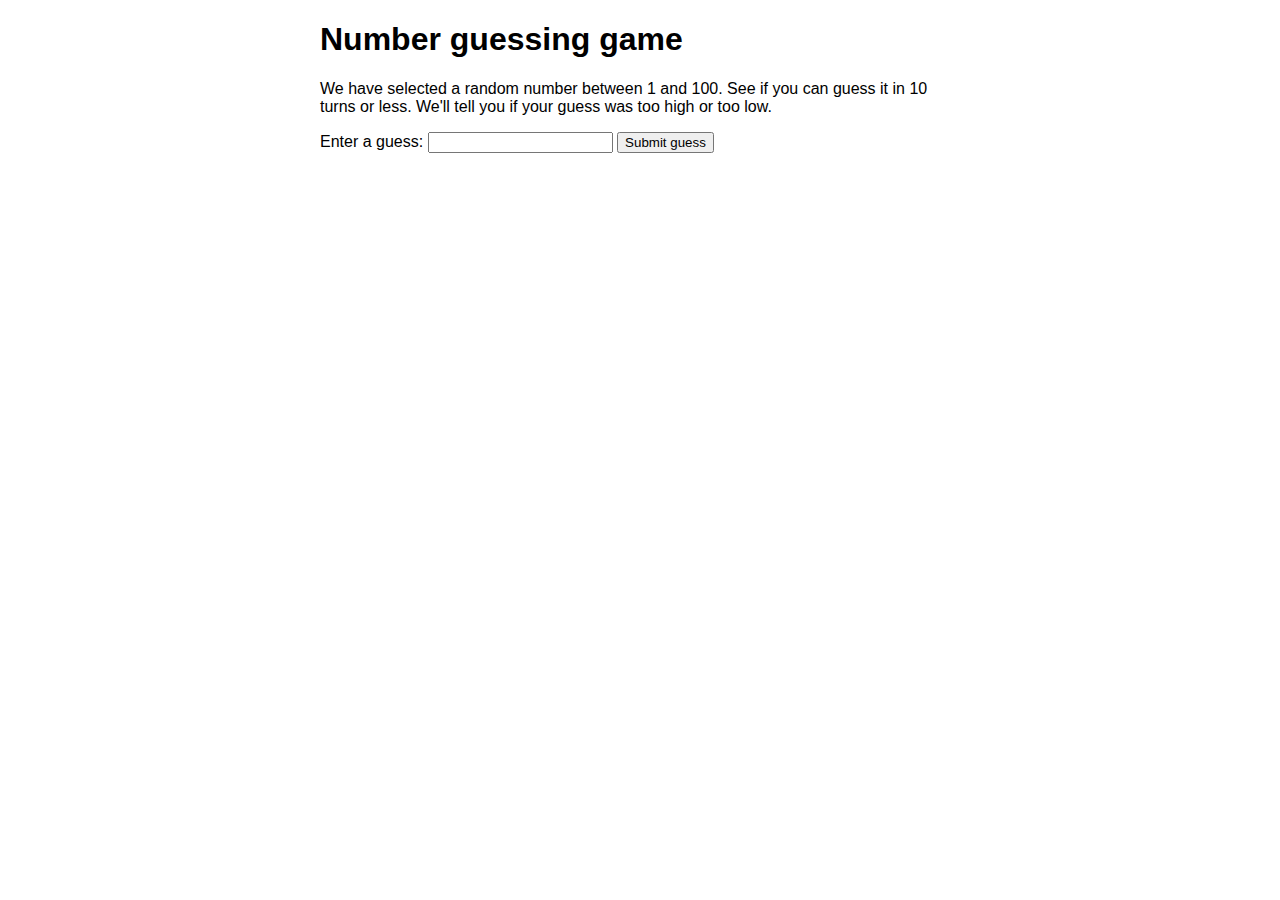
<file: index.html>
<!DOCTYPE html>
<html lang="en-us">
  <head>
    <meta charset="utf-8">

    <title>Number guessing game</title>

    <style>
      html {
        font-family: sans-serif;
      }
      body {
        width: 50%;
        max-width: 800px;
        min-width: 480px;
        margin: 0 auto;
      }
      .lastResult {
        color: white;
        padding: 3px;
      }
    </style>
  </head>

  <body>
      <h1>Number guessing game</h1>

      <p>We have selected a random number between 1 and 100. See if you can guess it in 10 turns or less. We'll tell you if your guess was too high or too low.</p>

<div class="form">
  <label for="guessField">Enter a guess: </label>
  <input type="text" id="guessField" class="guessField">
  <input type="submit" value="Submit guess" class="guessSubmit">
</div>

<div class="resultParas">
  <p class="guesses"></p>
  <p class="lastResult"></p>
  <p class="lowOrHi"></p>
</div>

</body>

<script>
  let randomNumber = Math.floor(Math.random() * 100) + 1;

  const guesses = document.querySelector('.guesses');
  const lastResult = document.querySelector('.lastResult');
  const lowOrHi = document.querySelector('.lowOrHi');
  const guessSubmit = document.querySelector('.guessSubmit');
  const guessField = document.querySelector('.guessField');

  let guessCount = 1;
  let resetButton;

  function checkGuess() {

    const userGuess = Number(guessField.value);
    if(guessCount === 1) {
      guesses.textContent = 'Previous guesses: ';
    }
    guesses.textContent += userGuess + ' ';

    if(userGuess === randomNumber) {
      lastResult.textContent = 'Congratulations! You got it right!';
      lastResult.style.backgroundColor = 'green';
      lowOrHi.textContent = '';
      setGameOver();
    } else if(guessCount === 10) {
      lastResult.textContent = '!!!GAME OVER!!!';
      setGameOver();
    } else {
      lastResult.textContent = 'Wrong!';
      lastResult.style.backgroundColor = 'red';
      if(userGuess < randomNumber) {
        lowOrHi.textContent = 'Last guess was too low!';
      } else if(userGuess > randomNumber) {
        lowOrHi.textContent = 'Last guess was too high!';
      }
    }

    guessCount++;
    guessField.value = '';
    guessField.focus();
  }

    guessSubmit.addEventListener('click', checkGuess);

  function setGameOver() {
	  guessField.disabled = true;
	  guessSubmit.disabled = true;
	  resetButton = document.createElement('button');
	  resetButton.textContent = 'Start new game';
	  document.body.appendChild(resetButton);
        resetButton.addEventListener('click', resetGame);
  }

  function resetGame() {
	  guessCount = 1;

    const resetParas = document.querySelectorAll('.resultParas p');
    for (const resetPara of resetParas) {
      resetPara.textContent = '';
    }
	  resetButton.parentNode.removeChild(resetButton);

	  guessField.disabled = false;
	  guessSubmit.disabled = false;
	  guessField.value = '';
	  guessField.focus();

	  lastResult.style.backgroundColor = 'white';

	  randomNumber = Math.floor(Math.random() * 100) + 1;
  }
</script>
</html>
</file>
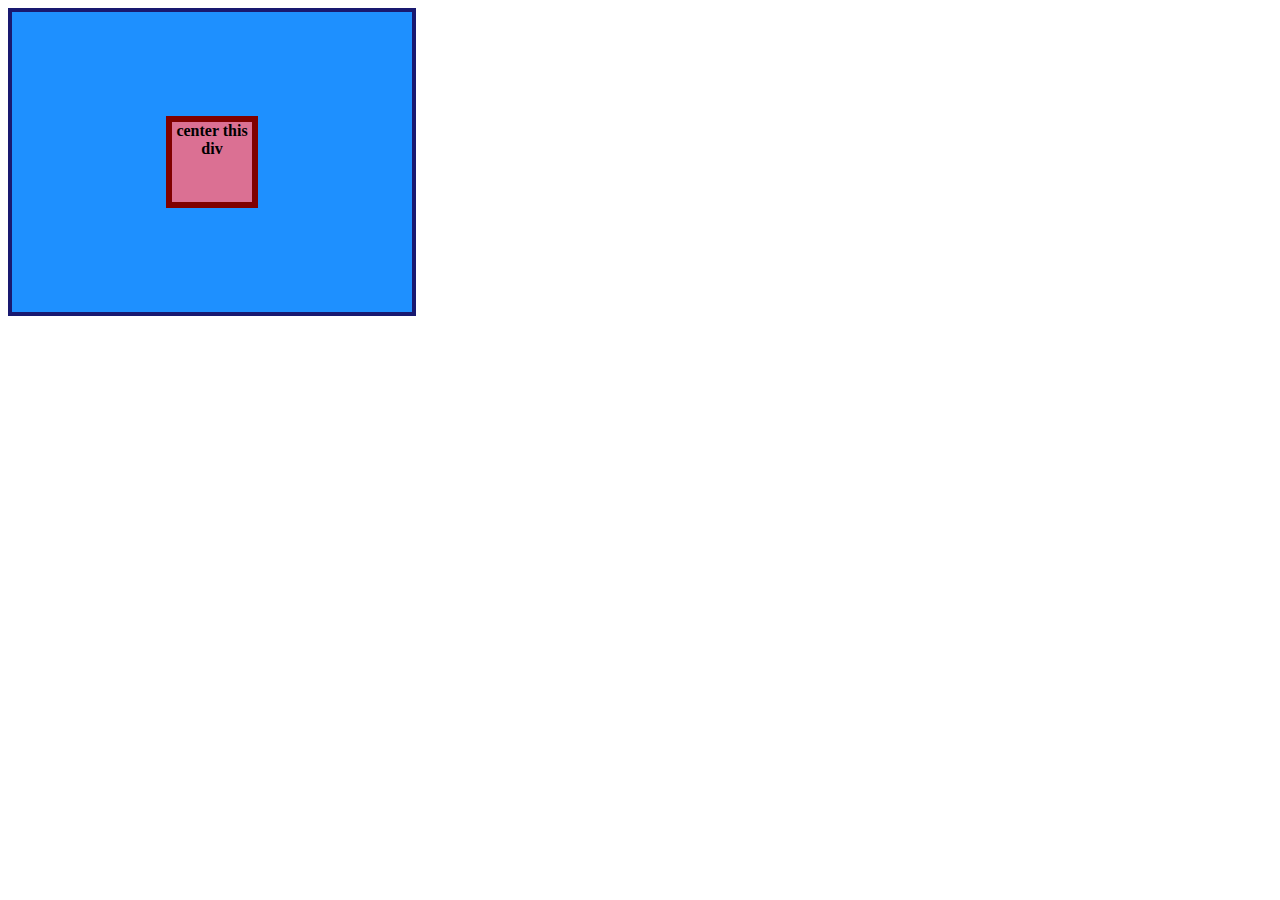
<file: flex/01-flex-center/index.html>
<!DOCTYPE html>
<html lang="en">
  <head>
    <meta charset="UTF-8">
    <meta http-equiv="X-UA-Compatible" content="IE=edge">
    <meta name="viewport" content="width=device-width, initial-scale=1.0">
    <title>CENTER THIS DIV</title>
    <link rel="stylesheet" href="style.css">
  </head>
  <body >
    <div class="container">
      <div class="box">center this div</div>
    </div>
  </body>
</html>
</file>
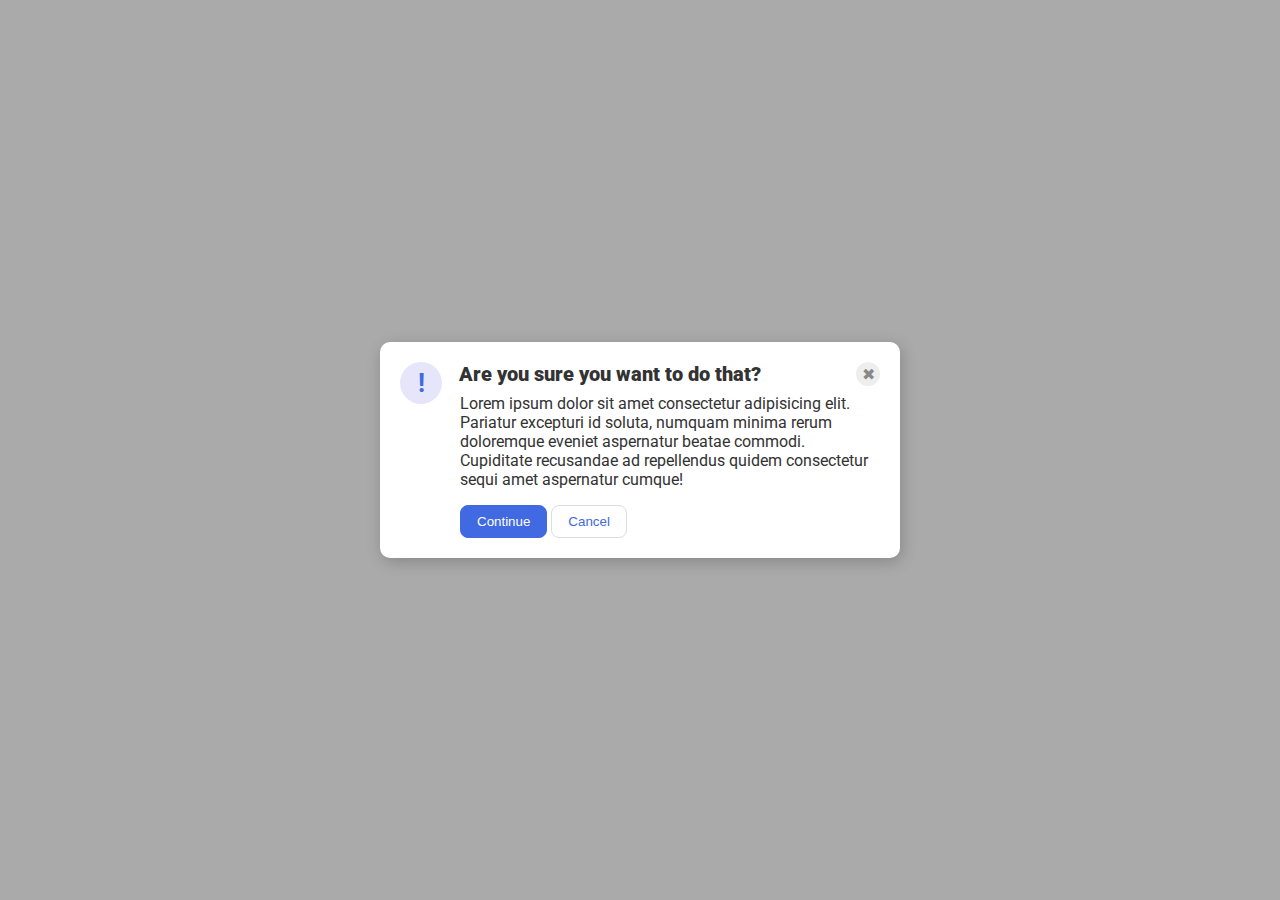
<file: flex/05-flex-modal/index.html>
<!DOCTYPE html>
<html lang="en">
  <head>
    <meta charset="UTF-8">
    <meta http-equiv="X-UA-Compatible" content="IE=edge">
    <meta name="viewport" content="width=device-width, initial-scale=1.0">
    <link rel="stylesheet" href="style.css">
    <title>Modal</title>
  </head>
  <body>
    <div class="modal">

    <div class="first">
      <div class="icon">!</div>
      <div class="header">Are you sure you want to do that?</div>
      <div class="close-button">✖</div>
    </div>

      <div class="text">Lorem ipsum dolor sit amet consectetur adipisicing elit. Pariatur excepturi id soluta, numquam minima rerum doloremque eveniet aspernatur beatae commodi. Cupiditate recusandae ad repellendus quidem consectetur sequi amet aspernatur cumque!</div>
      <button class="continue">Continue</button>
      <button class="cancel">Cancel</button>
    </div>
  </body>
</html>
</file>
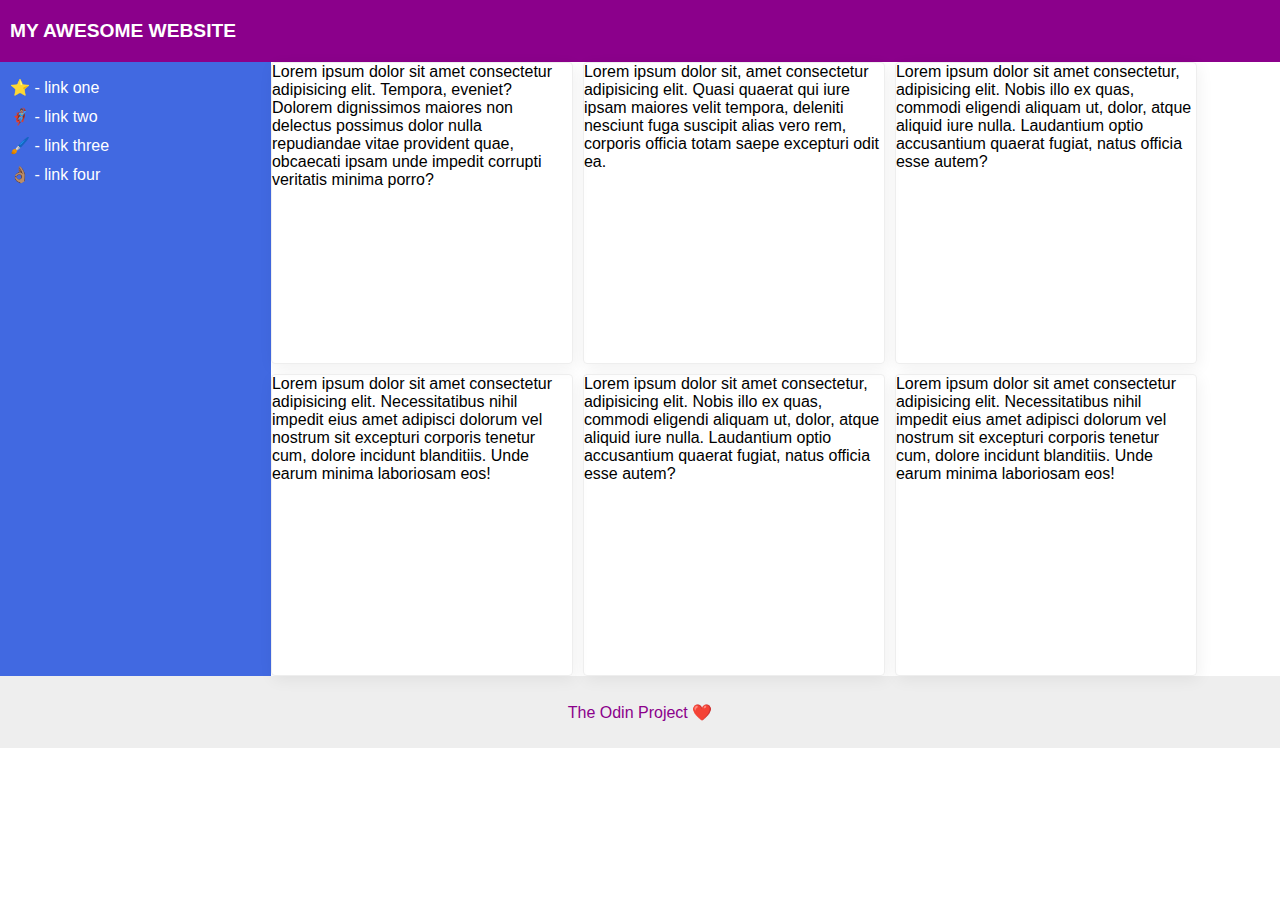
<file: flex/07-flex-layout-2/index.html>
<!DOCTYPE html>
<html lang="en">
  <head>
    <meta charset="UTF-8">
    <meta http-equiv="X-UA-Compatible" content="IE=edge">
    <meta name="viewport" content="width=device-width, initial-scale=1.0">
    <title>The Holy Grail</title>
    <link rel="stylesheet" href="style.css">
  </head>
  <body>
    <div class="header">
      MY AWESOME WEBSITE
    </div>

    <div class="all">
      <div class="sidebar">
        <ul>
          <li><a href="#">⭐ - link one</a></li>
          <li><a href="#">🦸🏽‍♂️ - link two</a></li>
          <li><a href="#">🖌️ - link three</a></li>
          <li><a href="#">👌🏽 - link four</a></li>
        </ul>
      </div>
  
      <div class="content">
        <div class="card">Lorem ipsum dolor sit amet consectetur adipisicing elit. Tempora, eveniet? Dolorem dignissimos maiores non delectus possimus dolor nulla repudiandae vitae provident quae, obcaecati ipsam unde impedit corrupti veritatis minima porro?</div>
        <div class="card">Lorem ipsum dolor sit, amet consectetur adipisicing elit. Quasi quaerat qui iure ipsam maiores velit tempora, deleniti nesciunt fuga suscipit alias vero rem, corporis officia totam saepe excepturi odit ea.</div>
        <div class="card">Lorem ipsum dolor sit amet consectetur, adipisicing elit. Nobis illo ex quas, commodi eligendi aliquam ut, dolor, atque aliquid iure nulla. Laudantium optio accusantium quaerat fugiat, natus officia esse autem?</div>
        <div class="card">Lorem ipsum dolor sit amet consectetur adipisicing elit. Necessitatibus nihil impedit eius amet adipisci dolorum vel nostrum sit excepturi corporis tenetur cum, dolore incidunt blanditiis. Unde earum minima laboriosam eos!</div>
        <div class="card">Lorem ipsum dolor sit amet consectetur, adipisicing elit. Nobis illo ex quas, commodi eligendi aliquam ut, dolor, atque aliquid iure nulla. Laudantium optio accusantium quaerat fugiat, natus officia esse autem?</div>
        <div class="card">Lorem ipsum dolor sit amet consectetur adipisicing elit. Necessitatibus nihil impedit eius amet adipisci dolorum vel nostrum sit excepturi corporis tenetur cum, dolore incidunt blanditiis. Unde earum minima laboriosam eos!</div>
      </div>
    </div>

    <div class="footer">
      The Odin Project ❤️
    </div>
  </body>
</html>
</file>
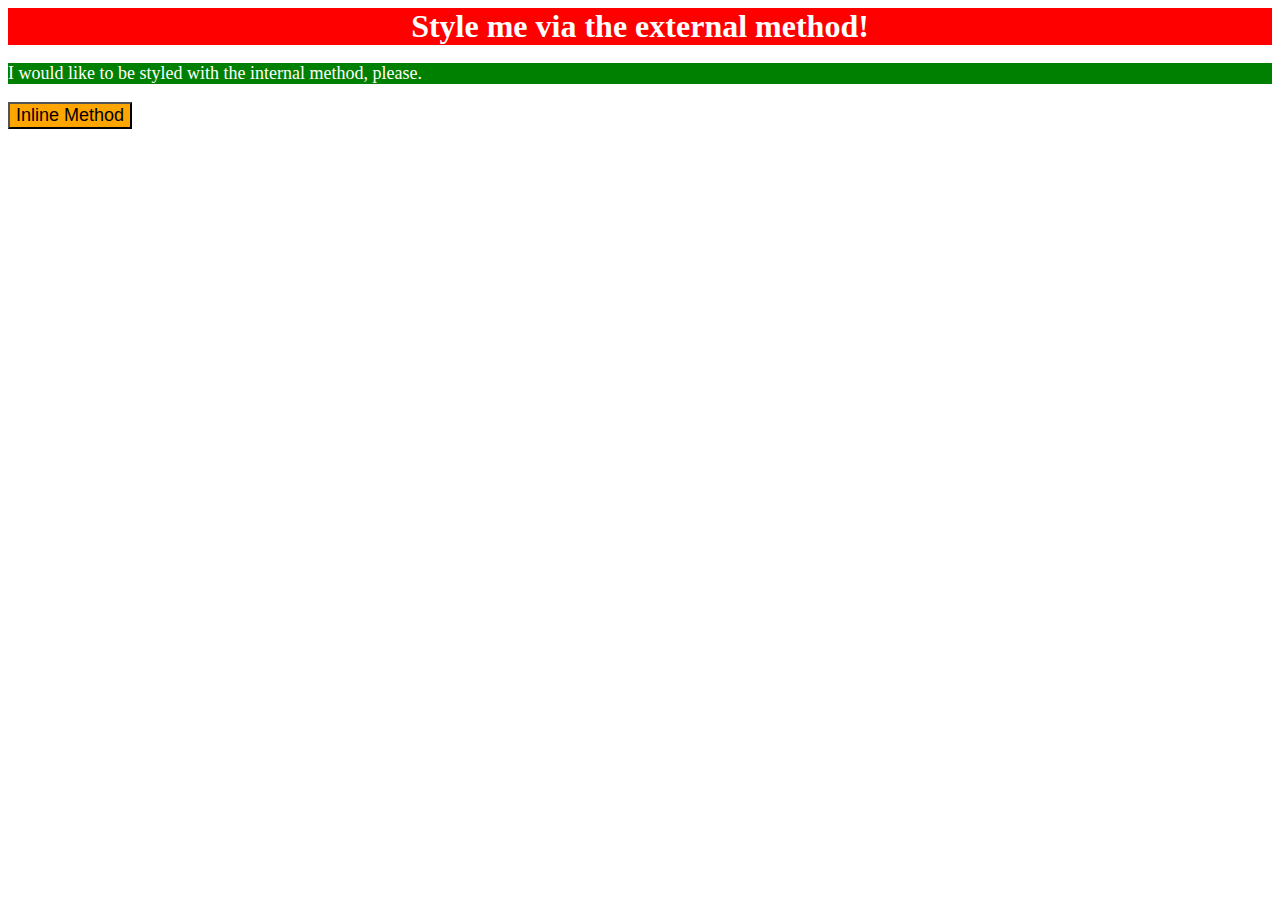
<file: foundations/01-css-methods/index.html>
<!DOCTYPE html>
<html lang="en">
  <head>
    <style>
      p {
        background-color: green;
        color: white;
        font-size: 18px;
      }
    </style>
    <meta charset="UTF-8">
    <meta http-equiv="X-UA-Compatible" content="IE=edge">
    <meta name="viewport" content="width=device-width, initial-scale=1.0">
    <link rel="stylesheet" href="stylesheet.css">
    <title>Methods for Adding CSS</title>
  </head>
  <body>
    <div>Style me via the external method!</div>
    <p>I would like to be styled with the internal method, please.</p>
    <button style="background-color: orange; font-size: 18px;">Inline Method</button>
  </body>
</html>
</file>
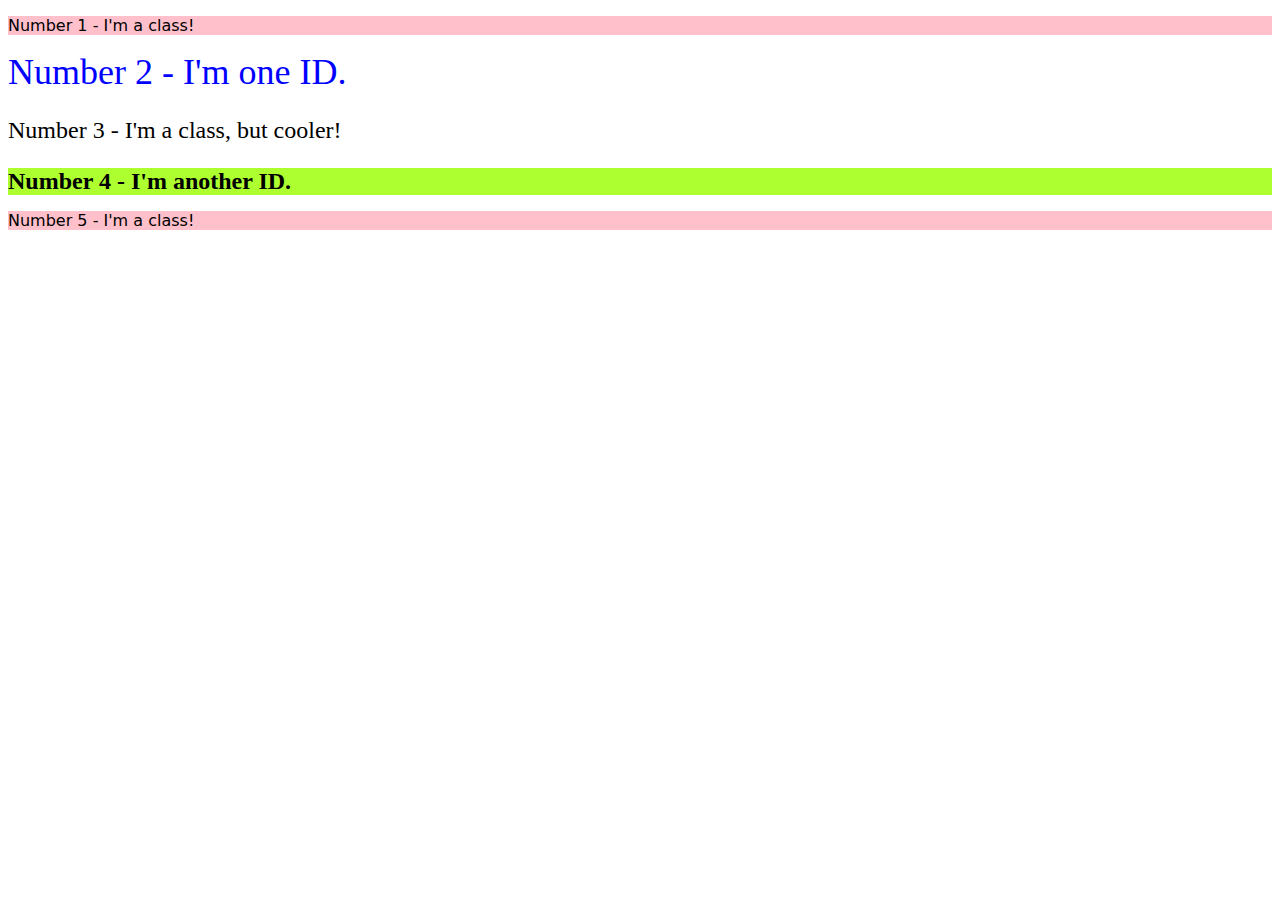
<file: foundations/02-class-id-selectors/index.html>
<!DOCTYPE html>
<html lang="en">
  <head>
    <meta charset="UTF-8">
    <meta http-equiv="X-UA-Compatible" content="IE=edge">
    <meta name="viewport" content="width=device-width, initial-scale=1.0">
    <title>Class and ID Selectors</title>
    <link rel="stylesheet" href="style.css">
  </head>
  <body>
    <p class="odd">Number 1 - I'm a class!</p>
    <div id="even1">Number 2 - I'm one ID.</div>
    <p class="odd, odd3">Number 3 - I'm a class, but cooler!</p>
    <div id="even2">Number 4 - I'm another ID.</div>
    <p class="odd">Number 5 - I'm a class!</p>
  </body>
</html>
</file>
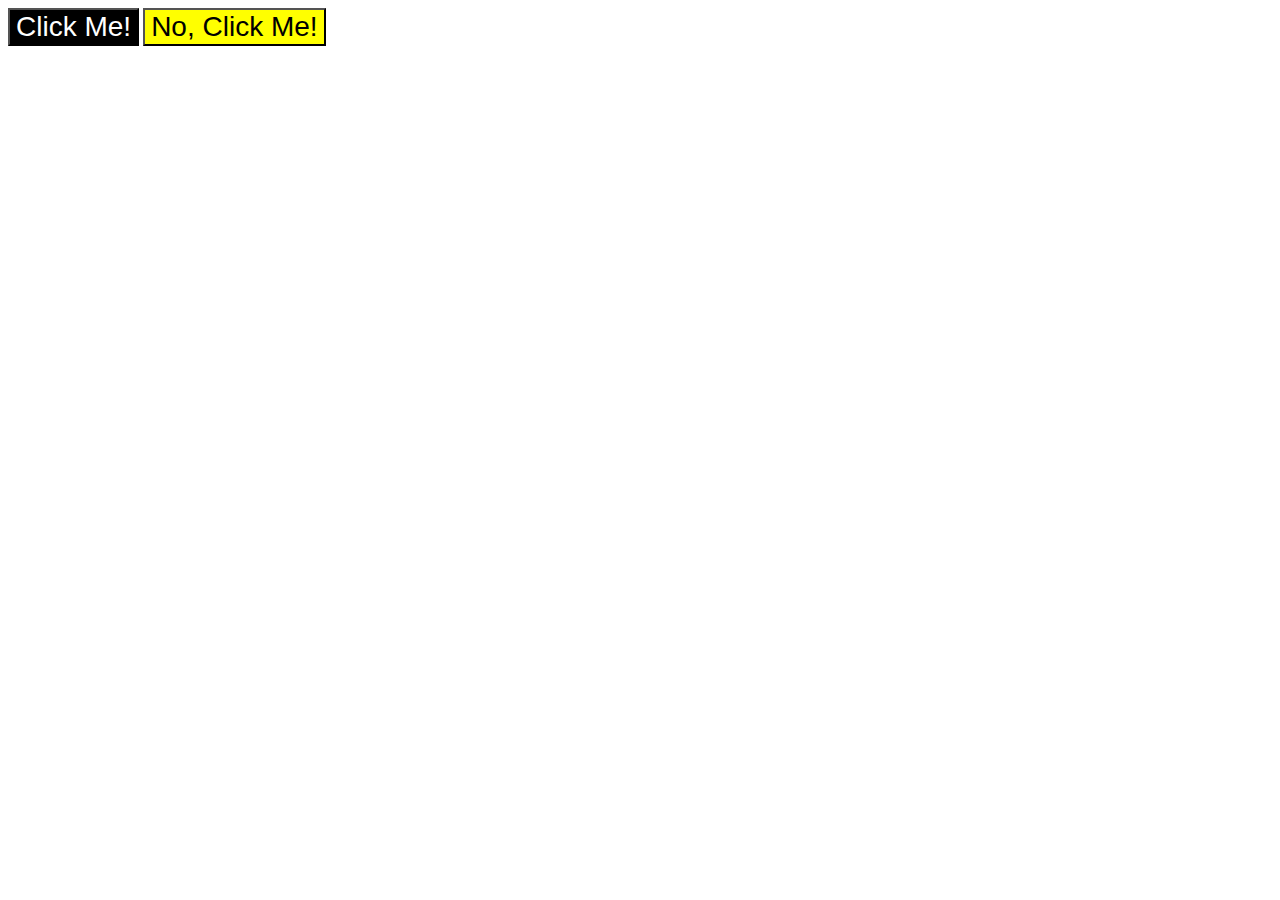
<file: foundations/03-grouping-selectors/index.html>
<!DOCTYPE html>
<html lang="en">
  <head>
    <meta charset="UTF-8">
    <meta http-equiv="X-UA-Compatible" content="IE=edge">
    <meta name="viewport" content="width=device-width, initial-scale=1.0">
    <title>Grouping Selectors</title>
    <link rel="stylesheet" href="style.css">
  </head>
  <body>
    <button class="cm">Click Me!</button>
    <button class="ncm">No, Click Me!</button>
  </body>
</html>
</file>
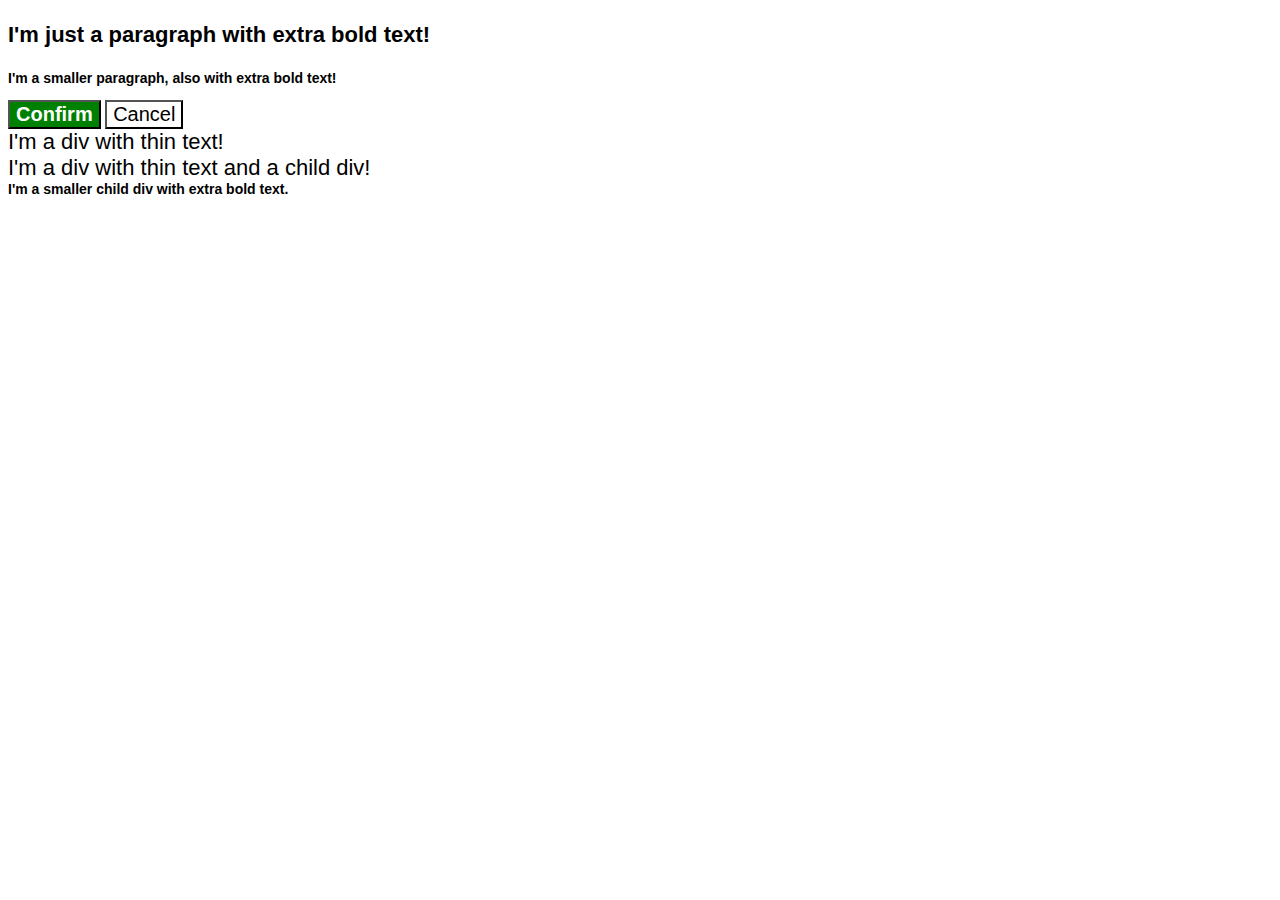
<file: foundations/06-cascade-fix/index.html>
<!DOCTYPE html>
<html lang="en">
  <head>
    <meta charset="UTF-8">
    <meta http-equiv="X-UA-Compatible" content="IE=edge">
    <meta name="viewport" content="width=device-width, initial-scale=1.0">
    <title>Fix the Cascade</title>
    <link rel="stylesheet" href="style.css">
  </head>
  <body>
    <p class="para">I'm just a paragraph with extra bold text!</p>
    <p class="small-para">I'm a smaller paragraph, also with extra bold text!</p>

    <button id="confirm-button" class="button confirm">Confirm</button>
    <button id="cancel-button" class="button cancel">Cancel</button>

    <div class="text">I'm a div with thin text!</div>
    <div class="text">I'm a div with thin text and a child div!
      <div class="text child">I'm a smaller child div with extra bold text.</div>
    </div>
  </body>
</html>
</file>
<file: flex/01-flex-center/style.css>
.container {
  display: flex;
  background: dodgerblue;
  border: 4px solid midnightblue;
  width: 400px;
  height: 300px;
  align-items: center;
  justify-content: center;
}

.box {
  background: palevioletred;
  font-weight: bold;
  text-align: center;
  border: 6px solid maroon;
  width: 80px;
  height: 80px;
}
</file>
<file: flex/05-flex-modal/style.css>
@import url('https://fonts.googleapis.com/css2?family=Roboto:wght@400;700&display=swap');

html, body {
  height: 100%;
}

body {
  font-family: Roboto, sans-serif;
  margin: 0;
  background: #aaa;
  color: #333;
  /* I'll give you this one for free lol */
  display: flex;
  align-items: center;
  justify-content: center;
}

.modal {
  background: white;
  width: 480px;
  padding: 20px;
  border-radius: 10px;
  box-shadow: 2px 4px 16px rgba(0,0,0,.2);
}

.first {
  display: flex;
}

.header {
  font-size: 20px;
  margin-left: 17px;
  font-weight: 900;
}

.text {
  margin: -10px 0 16px 60px;
}

.icon {
  color: royalblue;
  font-size: 26px;
  font-weight: 700;
  background: lavender;
  width: 42px;
  height: 42px;
  border-radius: 50%;
  display: flex;
  align-items: center;
  justify-content: center;
}

.close-button {
  background: #eee;
  border-radius: 50%;
  color: #888;
  font-weight: 400;
  font-size: 16px;
  height: 24px;
  width: 24px;
  display: flex;
  align-items: center;
  justify-content: center;
  margin-left: auto;
}

button {
  padding: 8px 16px;
  border-radius: 8px;
}

button.continue {
  background: royalblue;
  border: 1px solid royalblue;
  color: white;
  margin-left: 60px;
}

button.cancel {
  background: white;
  border: 1px solid #ddd;
  color: royalblue;
}
</file>
<file: flex/07-flex-layout-2/style.css>
body {
  font-family: -apple-system, BlinkMacSystemFont, 'Segoe UI', Roboto, Oxygen, Ubuntu, Cantarell, 'Open Sans', 'Helvetica Neue', sans-serif;
  margin: 0;
  min-height: 100vh;
}

.header {
  display: flex;
  height: 62px;
  background: darkmagenta;
  color: white;
  align-items: center;
  font-weight: bolder;
  font-size: larger;
  padding-left: 10px;
}

.footer {
  display: flex;
  height: 72px;
  background: #eee;
  color: darkmagenta;
  align-items: center;
  justify-content: center;

}

.sidebar {
  width: 500px;
  height: auto;
  background: royalblue;
}

.card {
  border: 1px solid #eee;
  box-shadow: 2px 4px 16px rgba(0,0,0,.06);
  border-radius: 4px;
  width: 300px;
  height: 300px;
}

a {
  color: white;
  text-decoration: none;
}

ul {
  display: flex;
  flex-direction: column;
  gap: 10px;
  margin-left: -30px;
  list-style-type: none;
}

.all {
  display: flex;
}

.content {
  display: flex;
  flex-wrap: wrap;
  gap: 10px;
}
</file>
<file: foundations/01-css-methods/stylesheet.css>
div {
    background-color: red;
    color: white;
    font-size: 32px;
    text-align: center;
    font-weight: bold;
}
</file>
<file: foundations/02-class-id-selectors/style.css>
.odd {
    background-color: pink;
    font-family: "verdana", DejaVu Sans, sans-serif;
}

#even1 {
    color: blue;
    font-size: 36px;
}

.odd3 {
    font-size: 24px;
}

#even2 {
    background-color: greenyellow;
    font-size: 24px;
    font-weight: bold;
}
</file>
<file: foundations/03-grouping-selectors/style.css>
.cm,
.ncm {
    font-size: 28px;
    font-family: Helvetica, "Times New Roman", sans-serif;
}

.cm {
    background-color: black;
    color: white;
}

.ncm {
    background-color: yellow;
}
</file>
<file: foundations/06-cascade-fix/style.css>
body{
  font-family:Arial, Helvetica, sans-serif
}

.para,
.small-para {
  color: hsl(0, 0%, 0%);
  font-weight: 800;
}

.small-para {
  font-size: 14px;
  font-weight: 800;
}

.para {
  font-size: 22px;
}

.button.confirm {
  background: green;
  color: white;
  font-weight: bold;
} 

.button {
  background-color: rgb(255, 255, 255);
  color: rgb(0, 0, 0);
  font-size: 20px;
}

.child.text {
  color: rgb(0, 0, 0);
  font-weight: 800;
  font-size: 14px;
}

.text {
  color: rgb(0, 0, 0);
  font-size: 22px;
  font-weight: 100;
}
</file>
